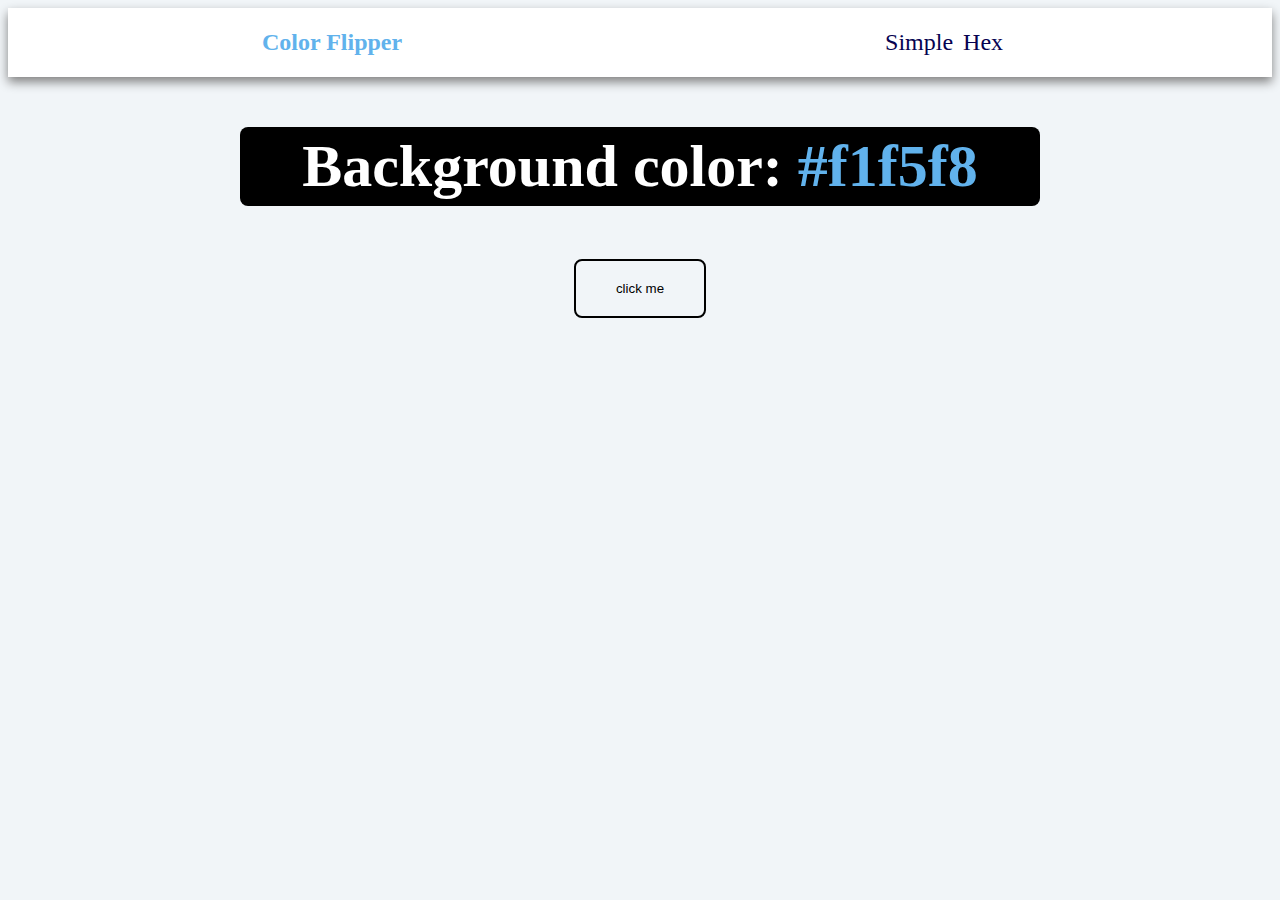
<file: index.html>
<!DOCTYPE html>
<html lang="en">
  <head>
    <meta charset="UTF-8" />
    <meta http-equiv="X-UA-Compatible" content="IE=edge" />
    <meta name="viewport" content="width=device-width, initial-scale=1.0" />
    <title>Color Flipper</title>
    <link rel="stylesheet" href="styles.css" />

    <script src="app.js" defer></script>
  </head>
  <body>
    <nav>
      <div class="nav-center">
        <h4>Color Flipper</h4>
        <ul class="nav-links">
          <li>
            <a href="index.html">Simple</a>
          </li>
          <li>
            <a href="hex.html">Hex</a>
          </li>
        </ul>
      </div>
    </nav>
    <main>
      <div class="container">
        <h2>Background color: <span class="color"> #f1f5f8 </span></h2>
        <button class="btn bnt-hero" id="btn">click me</button>
      </div>
    </main>
  </body>
</html>
</file>
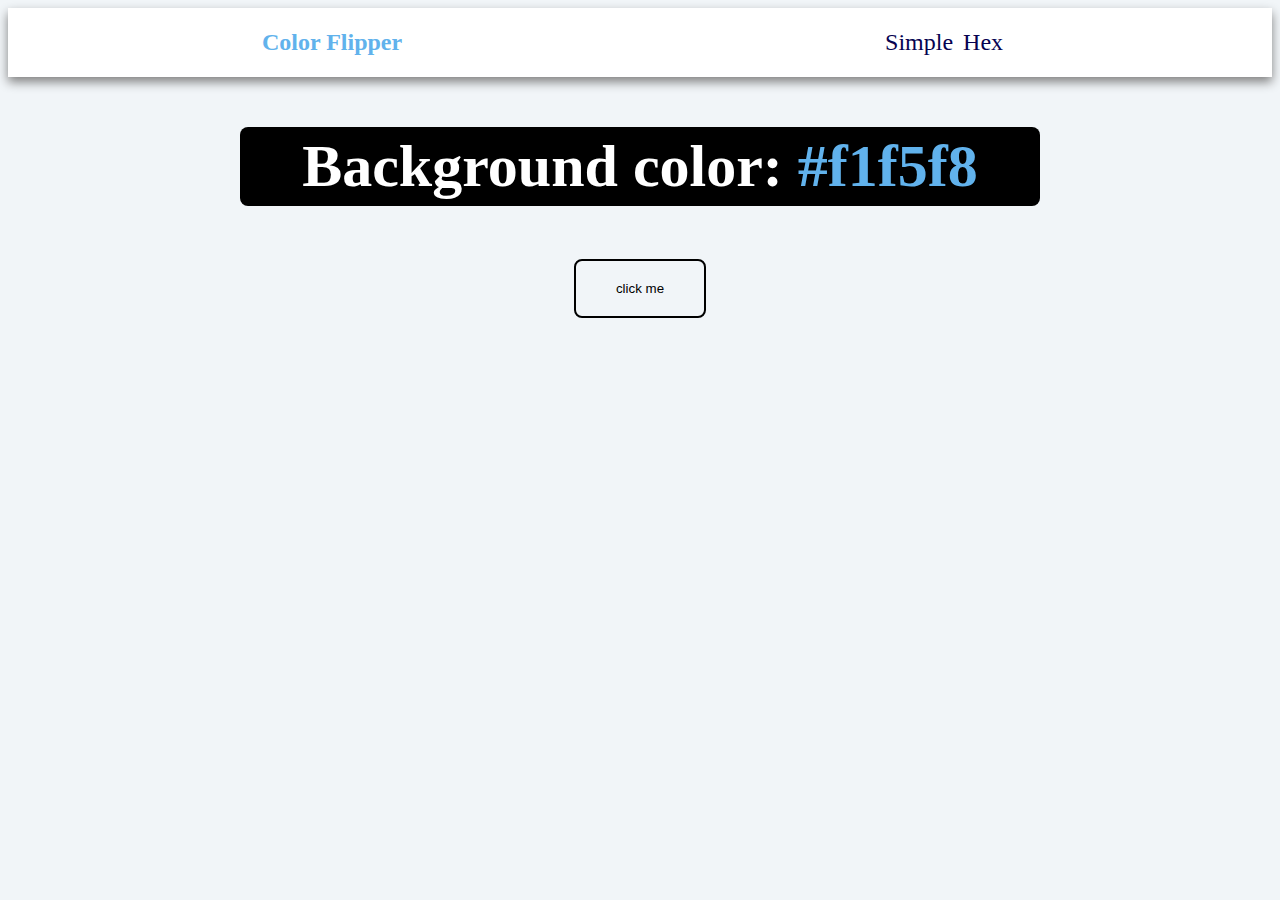
<file: hex.html>
<!DOCTYPE html>
<html lang="en">
  <head>
    <meta charset="UTF-8" />
    <meta http-equiv="X-UA-Compatible" content="IE=edge" />
    <meta name="viewport" content="width=device-width, initial-scale=1.0" />
    <link rel="stylesheet" href="styles.css" />

    <script src="hex.js" defer></script>

    <title>Document</title>
  </head>
  <body>
    <nav>
      <div class="nav-center">
        <h4>Color Flipper</h4>
        <ul class="nav-links">
          <li>
            <a href="index.html">Simple</a>
          </li>
          <li>
            <a href="hex.html">Hex</a>
          </li>
        </ul>
      </div>
    </nav>
    <main>
      <div class="container">
        <h2>Background color: <span class="color"> #f1f5f8 </span></h2>
        <button class="btn bnt-hero" id="btn">click me</button>
      </div>
    </main>
  </body>
</html>
</file>
<file: styles.css>
body {
  background-color: #f1f5f8;
}

.nav-center {
  display: flex;

  justify-content: space-around;
  background-color: white;
  flex-direction: row;
  align-items: baseline;
  box-shadow: 0px 5px 10px gray;
}
h4 {
  margin-bottom: 0;
  color: #61b2ec;
  margin-left: 40px;
  font-size: 24px;
  margin-top: 10px;
}

ul {
  list-style-type: none;
}

.nav-links {
  display: flex;
  padding: 5px 50px;
}
li {
  display: list-item;
}

a {
  font-size: 24px;
  color: #060251;
  margin: 5px;
  text-decoration: none;
}
a:hover {
  color: #61b2ec;
  cursor: pointer;
}
.container {
  text-align: center;
  margin: 0 auto;
  font-size: 40px;
  max-width: 800px;
}

h2 {
  color: white;
  background-color: black;
  border-radius: 8px;
  padding: 5px;
}

#btn {
  max-height: 80px;
  padding: 20px 40px;
  background-color: #f1f5f8;
  border: 2px solid black;
  border-radius: 8px;
  cursor: pointer;
}

#btn:hover {
  background-color: black;
  color: #f1f5f8;
}

.color {
  color: #61b2ec;
}
</file>
